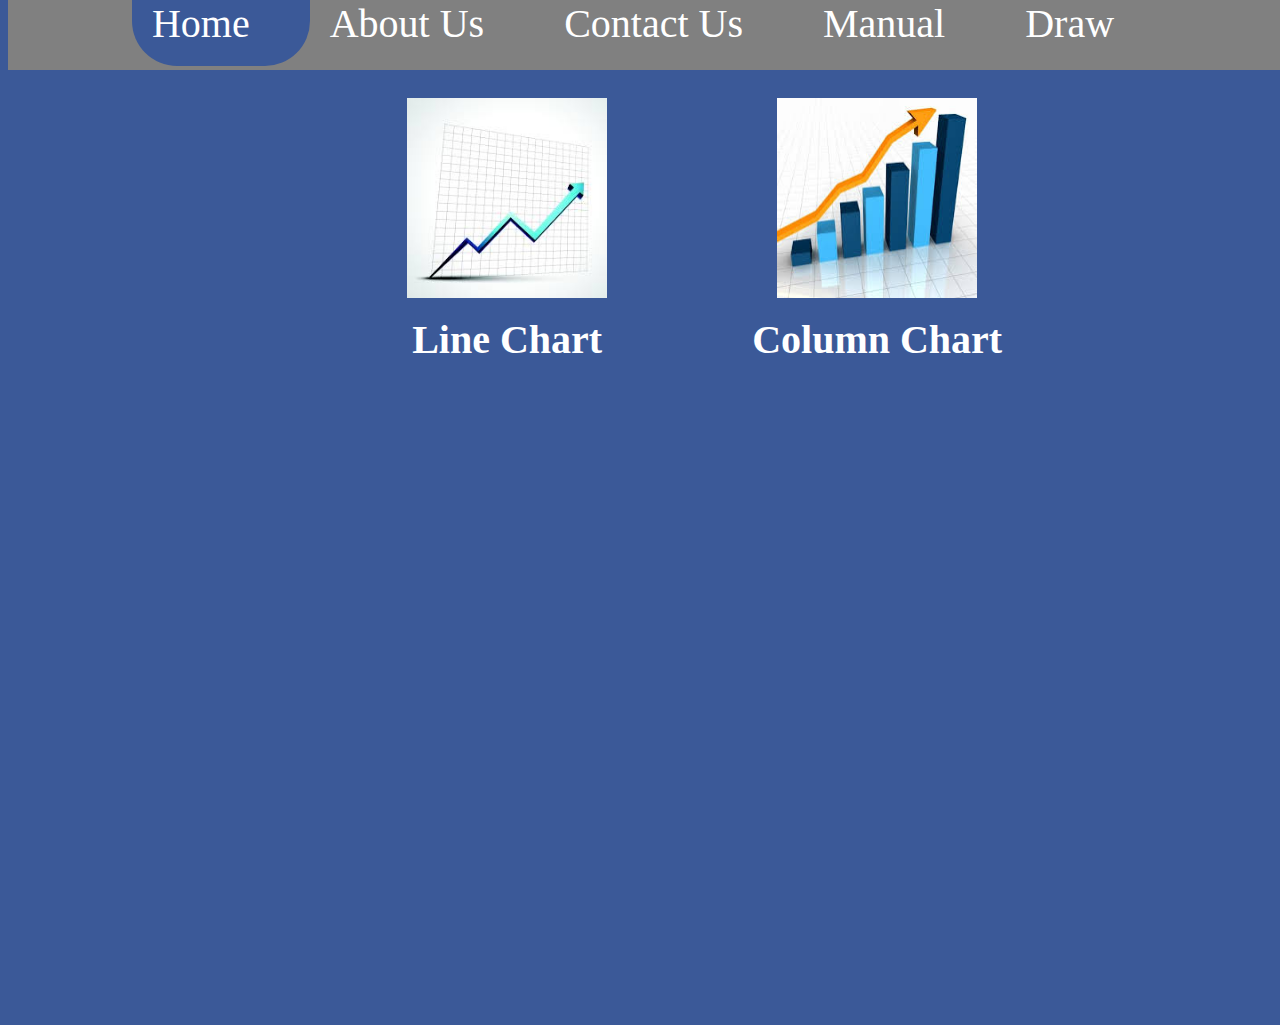
<file: index.html>
<html>
<head>
<link rel="stylesheet" type="text/css" href="cssfile.css"/>
<title>
Home 
</title>
</head>
<body>

<div id="header" align="center">
<ul>
	<a href="index.html">
	<li style="background-color:#3b5998;">
		Home
	</li>
	</a>
	
	<a href="about.html">
	<li>
		About Us
	</li>
	</a>
	
	<a href="contact.html">
	<li>
		Contact Us
	</li>
	</a>
	
	<a href="snap.html">
	<li>
		Manual
		
	</li>
	</a>
	
	
	<a href="drawpage.html">
	<li>
		Draw
	</li>
	</a>
	
</ul>
</div>
<center>
	<div id="indexcontent">
	<br/>
	
	<div id="picdiv1" align="center">
	<a href="drawpage.html">
		<img src="images/line.jpg" width="200" height="200"id="chartimg"/>
	</a>
	
	<br/>
	<br/>
	<b style="font-family:Brush Script MT; color:white;font-size:40;">Line Chart</b>
	</div>
	
	<div id="picdiv2" align="center">
	<a href="drawpage.html">
		<img src="images/chart.jpg" width="200" height="200" id="chartimg"/>
	</a>

	<br/>
	<br/>
		<b style="font-family:Brush Script MT; color:white;font-size:40;">Column Chart</b>
	
	</div>	
	
	</div>
</center>
</body>
</html>
</file>
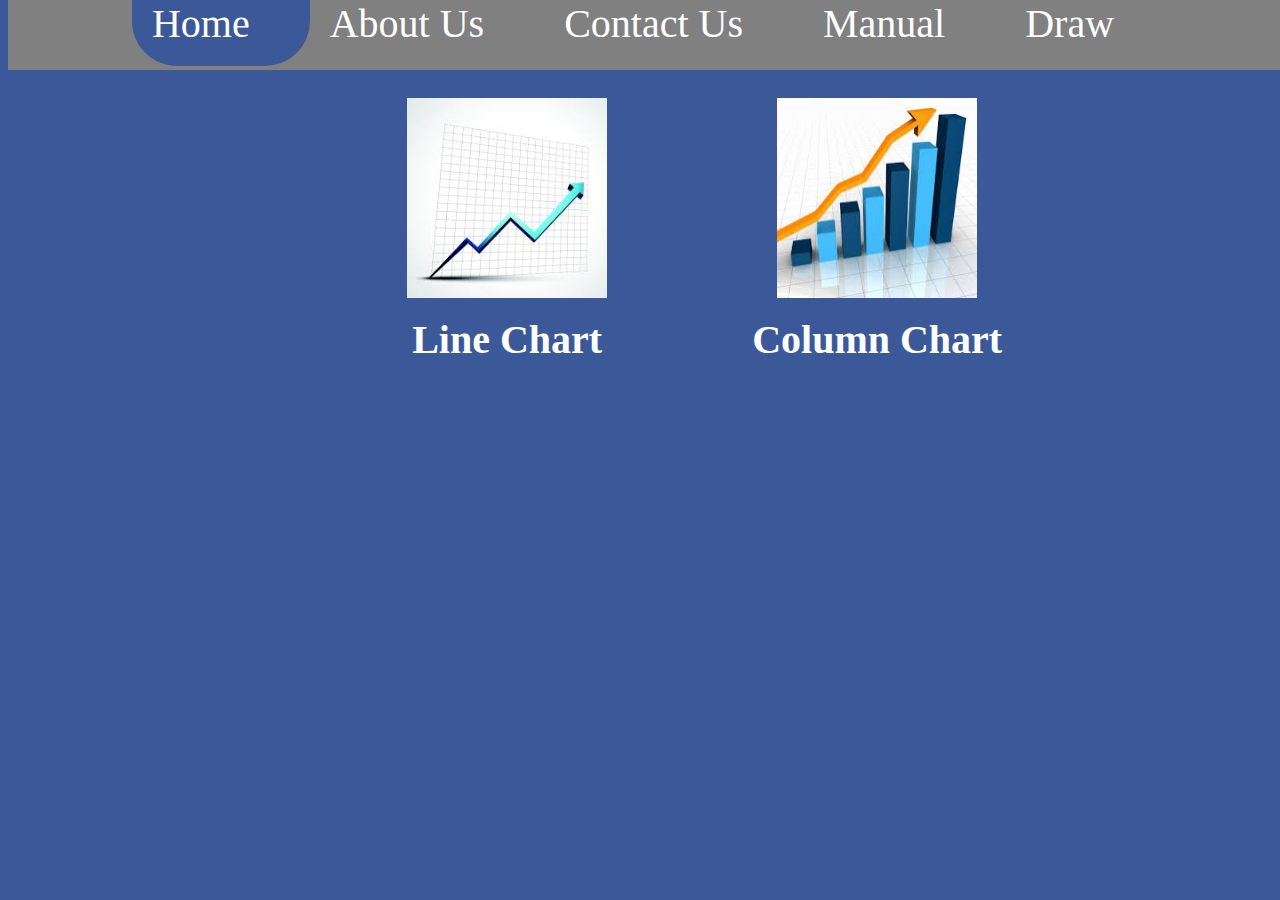
<file: chartDrawer/index.html>
<html>
<head>
<link rel="stylesheet" type="text/css" href="cssfile.css"/>
<title>
Home 
</title>
</head>
<body>

<div id="header" align="center">
<ul>
	<a href="index.html">
	<li style="background-color:#3b5998;">
		Home
	</li>
	</a>
	
	<a href="about.html">
	<li>
		About Us
	</li>
	</a>
	
	<a href="contact.html">
	<li>
		Contact Us
	</li>
	</a>
	
	<a href="snap.html">
	<li>
		Manual
		
	</li>
	</a>
	
	
	<a href="drawpage.html">
	<li>
		Draw
	</li>
	</a>
	
</ul>
</div>
<center>
	<div id="indexcontent" style="height:auto;">
	<br/>
	
	<div id="picdiv1" align="center">
	<a href="drawpage.html">
		<img src="images/line.jpg" width="200" height="200"id="chartimg"/>
	</a>
	
	<br/>
	<br/>
	<b style="font-family:Brush Script MT; color:white;font-size:40;">Line Chart</b>
	</div>
	
	<div id="picdiv2" align="center">
	<a href="drawpage.html">
		<img src="images/chart.jpg" width="200" height="200" id="chartimg"/>
	</a>

	<br/>
	<br/>
		<b style="font-family:Brush Script MT; color:white;font-size:40;">Column Chart</b>
	
	</div>	
	
	
</center>
</body>
</html>
</file>
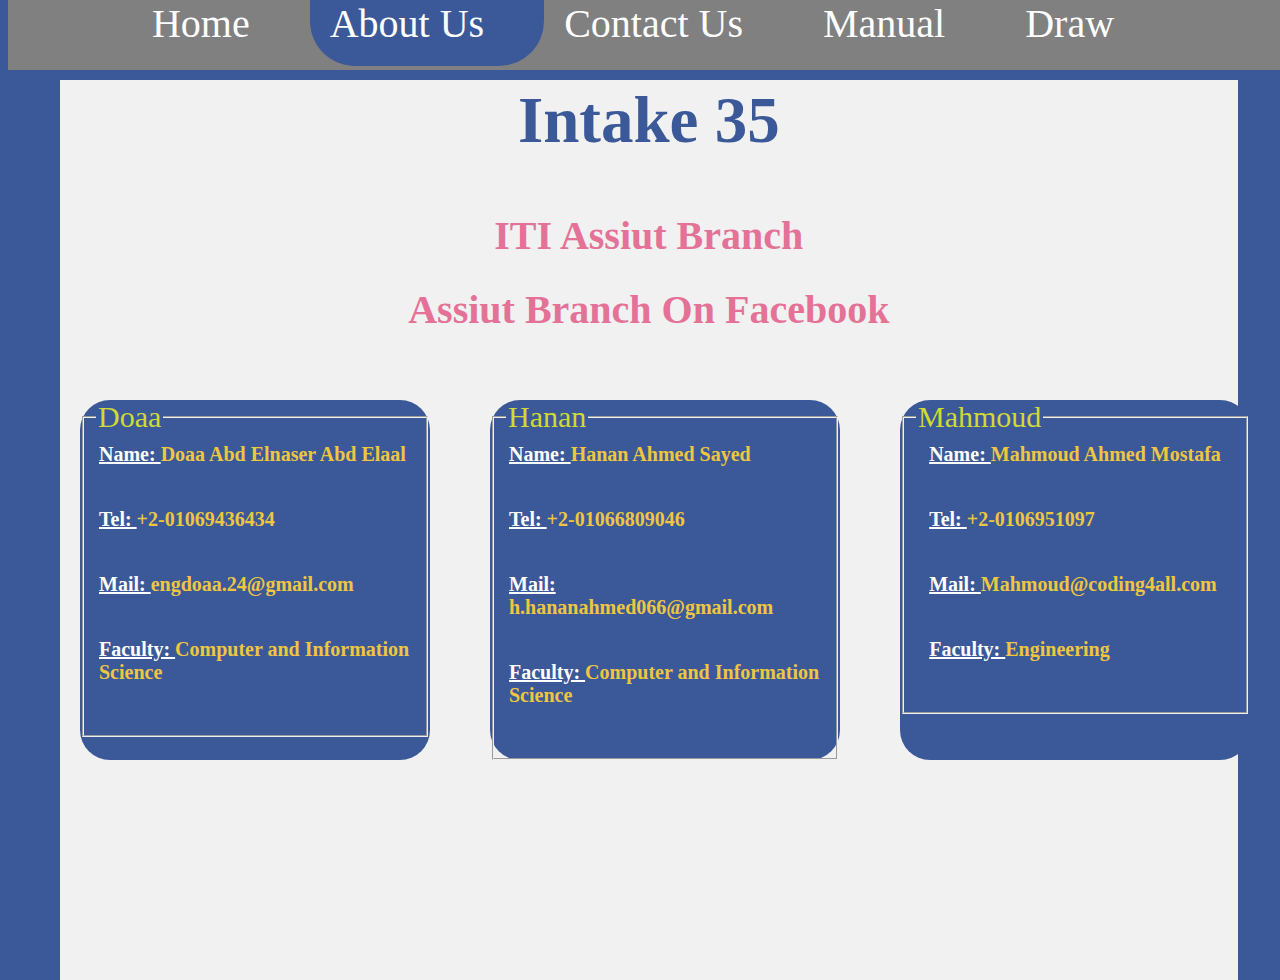
<file: about.html>
<html>
<head>
<link rel="stylesheet" type="text/css" href="cssfile.css"/>
<title>
About Us
</title>
</head>
<body>

<div id="header" align="center">
<ul>
	<a href="index.html">
	<li>
		Home
	</li>
	</a>
	<a href="about.html">
	
	<li style="background-color:#3b5998;">
		About Us
		
	</li>
	</a>
	<a href="contact.html">
	<li>
		Contact Us
	</li>
	</a>
	<a href="snap.html">
	<li>
		
		Manual
		
	</li>
	</a>
	<a href="drawpage.html">
	<li>
		Draw
	</li>
	</a>
	
</ul>
</div>
<center>
	<div id="content">
		<table  id="abouttb" >
		<tr>
		<td align="center" height="30">
		<h2>
		Intake 35
		</h2>
				<a href="http://www.iti.gov.eg/branches/5/assuit-branch" target="_blank"><h1>ITI Assiut Branch</h1> </a>
				<a href="https://www.facebook.com/groups/1375438216082527/" target="_blank"><h1>Assiut Branch On Facebook</h1> </a>

		</td>
		</tr>
		
		</table>
		<div id="data">
				<form >
		<fieldset >
		<legend id="d_legend">Doaa</legend>
		<table>
		<tr>
		<td>
		<p id="para"><span id="paragraph">Name: </span> Doaa Abd Elnaser Abd Elaal </p><br/>
		</td>
		</tr>
		<tr>
		<td>
		<p id="para"><span id="paragraph">Tel: </span> +2-01069436434 </p> <br/>
		</td>
		</tr>
		<tr>
		<td>
		<p id="para"><span id="paragraph">Mail: </span>engdoaa.24@gmail.com </p> <br/>
		</td>
		</tr>
		<tr>
		<td>
		<p id="para"><span id="paragraph">Faculty: </span>Computer and Information Science </p> <br/>
		
		
		</td>
		</tr>
		</table>
		</fieldset>
		</form>
		</div>
		
		<div id="d2">
				<form >
		<fieldset >
		<legend id="d_legend">Hanan</legend>
		<table>
		<tr>
		<td>
		<p id="para"><span id="paragraph">Name: </span> Hanan Ahmed Sayed </p><br/>
		</td>
		</tr>
		<tr>
		<td>
		<p id="para"><span id="paragraph">Tel: </span> +2-01066809046  </p> <br/>
		</td>
		</tr>
		<tr>
		<td>
		<p id="para"><span id="paragraph">Mail: </span>h.hananahmed066@gmail.com </p> <br/>
		</td>
		</tr>
		<tr>
		<td>
		<p id="para"><span id="paragraph">Faculty: </span>Computer and Information Science </p> <br/>
		
		
		</td>
		</tr>
		</table>
		</fieldset>
		</form>
		</div>
		<div id="d3">
				<form >
		<fieldset >
		<legend id="d_legend">Mahmoud</legend>
		<table>
		<tr>
		<td>
		<p id="para"><span id="paragraph">Name: </span> Mahmoud Ahmed Mostafa  </p><br/>
		</td>
		</tr>
		<tr>
		<td>
		<p id="para"><span id="paragraph">Tel: </span> +2-0106951097 </p> <br/>
		</td>
		</tr>
		<tr>
		<td>
		<p id="para"><span id="paragraph">Mail: </span>Mahmoud@coding4all.com </p> <br/>
		</td>
		</tr>
		<tr>
		<td>
		<p id="para"><span id="paragraph">Faculty: </span>Engineering </p> <br/>
		
		
		</td>
		</tr>
		</table>
		</fieldset>
		</form>
		<div>
		
		
	</div>	
</center>
</body>
</html>
</file>
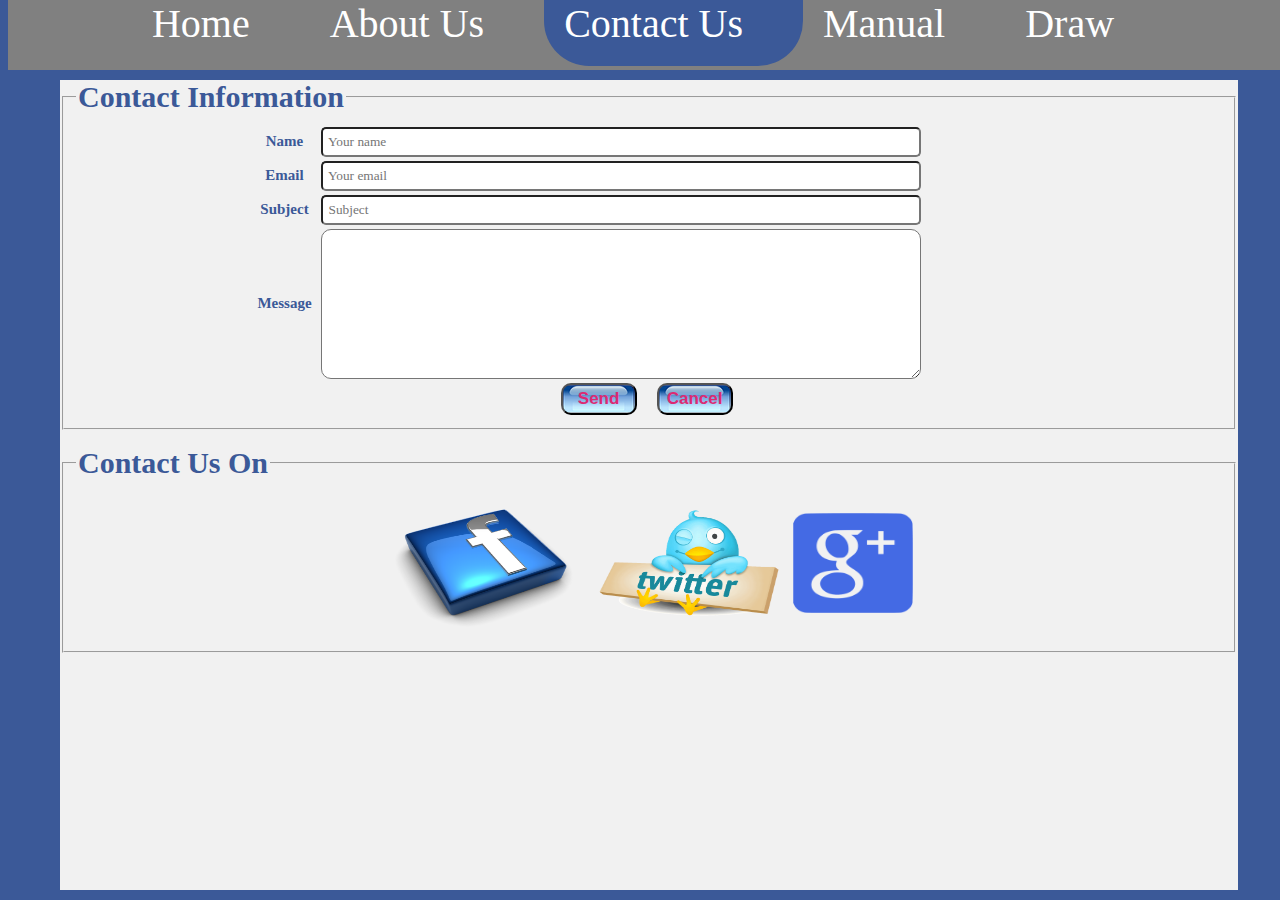
<file: contact.html>
<html>
<head>
<link rel="stylesheet" type="text/css" href="cssfile.css"/>
<title>
Contact Us
</title>
<script src="jsfile.js">
</script>
</head>
<body>

<div id="header" align="center">
<ul>
	<a href="index.html">
	<li>
		Home
	</li>
	</a>
	<a href="about.html">
	<li>
		About Us
	</li>
	</a>
	<a href="contact.html">
	<li style="background-color:#3b5998;">
		Contact Us
	</li>
	</a>
		<a href="snap.html">
	<li>
		Manual
	</li>
	</a>

	<a href="drawpage.html">
	<li>
		Draw
	</li>
	</a>
</ul>
</div>
<center>
	<div id="contactcontent">
	<form>
	<fieldset>
	<legend id="contact_legend"> Contact Information </legend>
	<table  width="800" align="top">
	<tr>
	<td colspan=2>
	<span id="message">
	</span>
	</td>
	</tr>
	<tr>
		<th class="headtxt">
			Name
		</th>
		<td>
			<input type="text" placeholder=" Your name" id="nametxt" onblur="testname()" style="font-family:Lucida Handwriting;"/>
		</td>
		<td>
			<span id="name_check">
			
			</span>
		</td>
	</tr>
		<tr>
		<th class="headtxt">
			Email
		</th>
		<td>
			<input type="text"placeholder=" Your email" id="emailtxt" onblur="testemail()" style="font-family:Lucida Handwriting;"/>
		</td>
		<td>
			<span id="email_check">
			
			</span>
		</td>
	</tr>
	<tr>
		<th class="headtxt">
			Subject
		</th>
		<td>
			<input type="text" placeholder=" Subject" id="subject" style="font-family:Lucida Handwriting;"/>
		</td>
	</tr>
		<tr>
		<th class="headtxt">
			Message
		</th>
		<td >
			<textarea id="txtarea"></textarea>
		</td>
	</tr>
	<tr>
		<td colspan="2"align="center">
		<input type="button" value="Send" id="submitsend" onclick="messagedone()"/> &nbsp &nbsp
		<input type="reset" value="Cancel" id="resetcontact" onclick="resetmessage()"/>
		</td>
	</tr>
	
	</table>
	</fieldset>
	</form>
	<form>
		<fieldset>
		<legend id="contact_legend">Contact Us On</legend>
	<table>
	
		<tr>
		<td>
		<a href="https://www.facebook.com/groups/764284870307377/" target="_blank">  
		<img src="images/flogo.png" width="200" height="150"/>
		</a>
		</td>
		<td>
		<a href="https://twitter.com/Chart_Drawer" target="_blank">
		<img src="images/tlogo.gif" width="200" height="150"/>
		</a>
		</td>
		<td>
		<a href="https://plus.google.com/u/0/111659619136503769156/posts">
		<img src="images/glogo.gif" width="120" height="100"/>
		</a>
		</td>
		
		</tr>
		</table>
		</fieldset>
		</form>
	</div>	
</center>
</body>
</html>
</file>
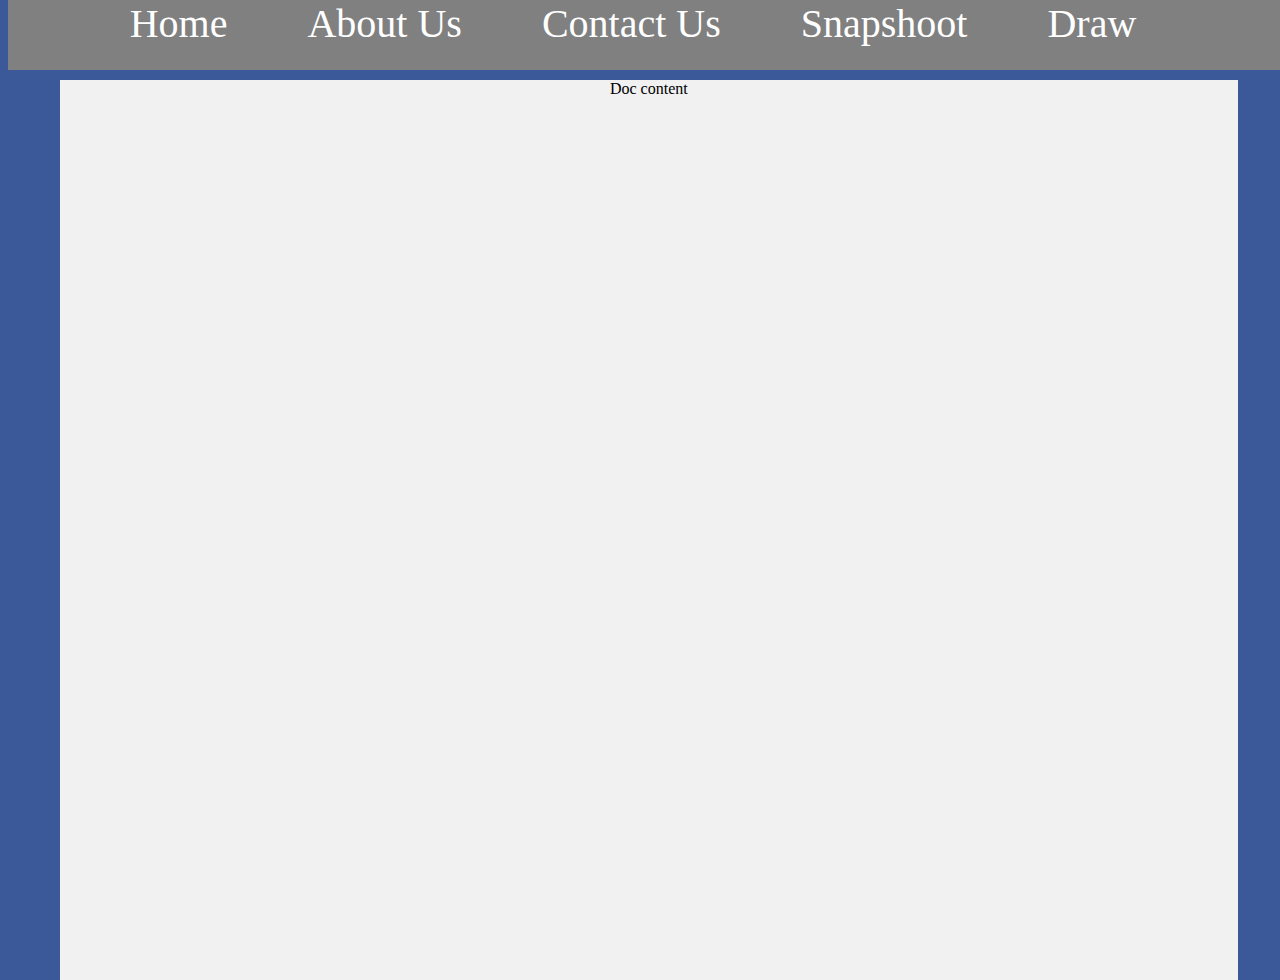
<file: doc.html>
<html>
<head>
<link rel="stylesheet" type="text/css" href="cssfile.css"/>
<title>
Documentation
</title>
</head>
<body>

<div id="header" align="center">
<ul>
	<a href="index.html">
	<li>
		Home
	</li>
	</a>
	
	<a href="about.html">
	<li>
		About Us
	</li>
	</a>
	
	<a href="contact.html">
	<li>
		Contact Us
	</li>
	</a>
	
	<a href="snap.html">
	<li>
		Snapshoot
	</li>
	</a>
	
	
	<a href="drawpage.html">
	<li>
		Draw
	</li>
	</a>
	
</ul>
</div>
<center>
	<div id="content">
		Doc content
	</div>	
</center>
</body>
</html>
</file>
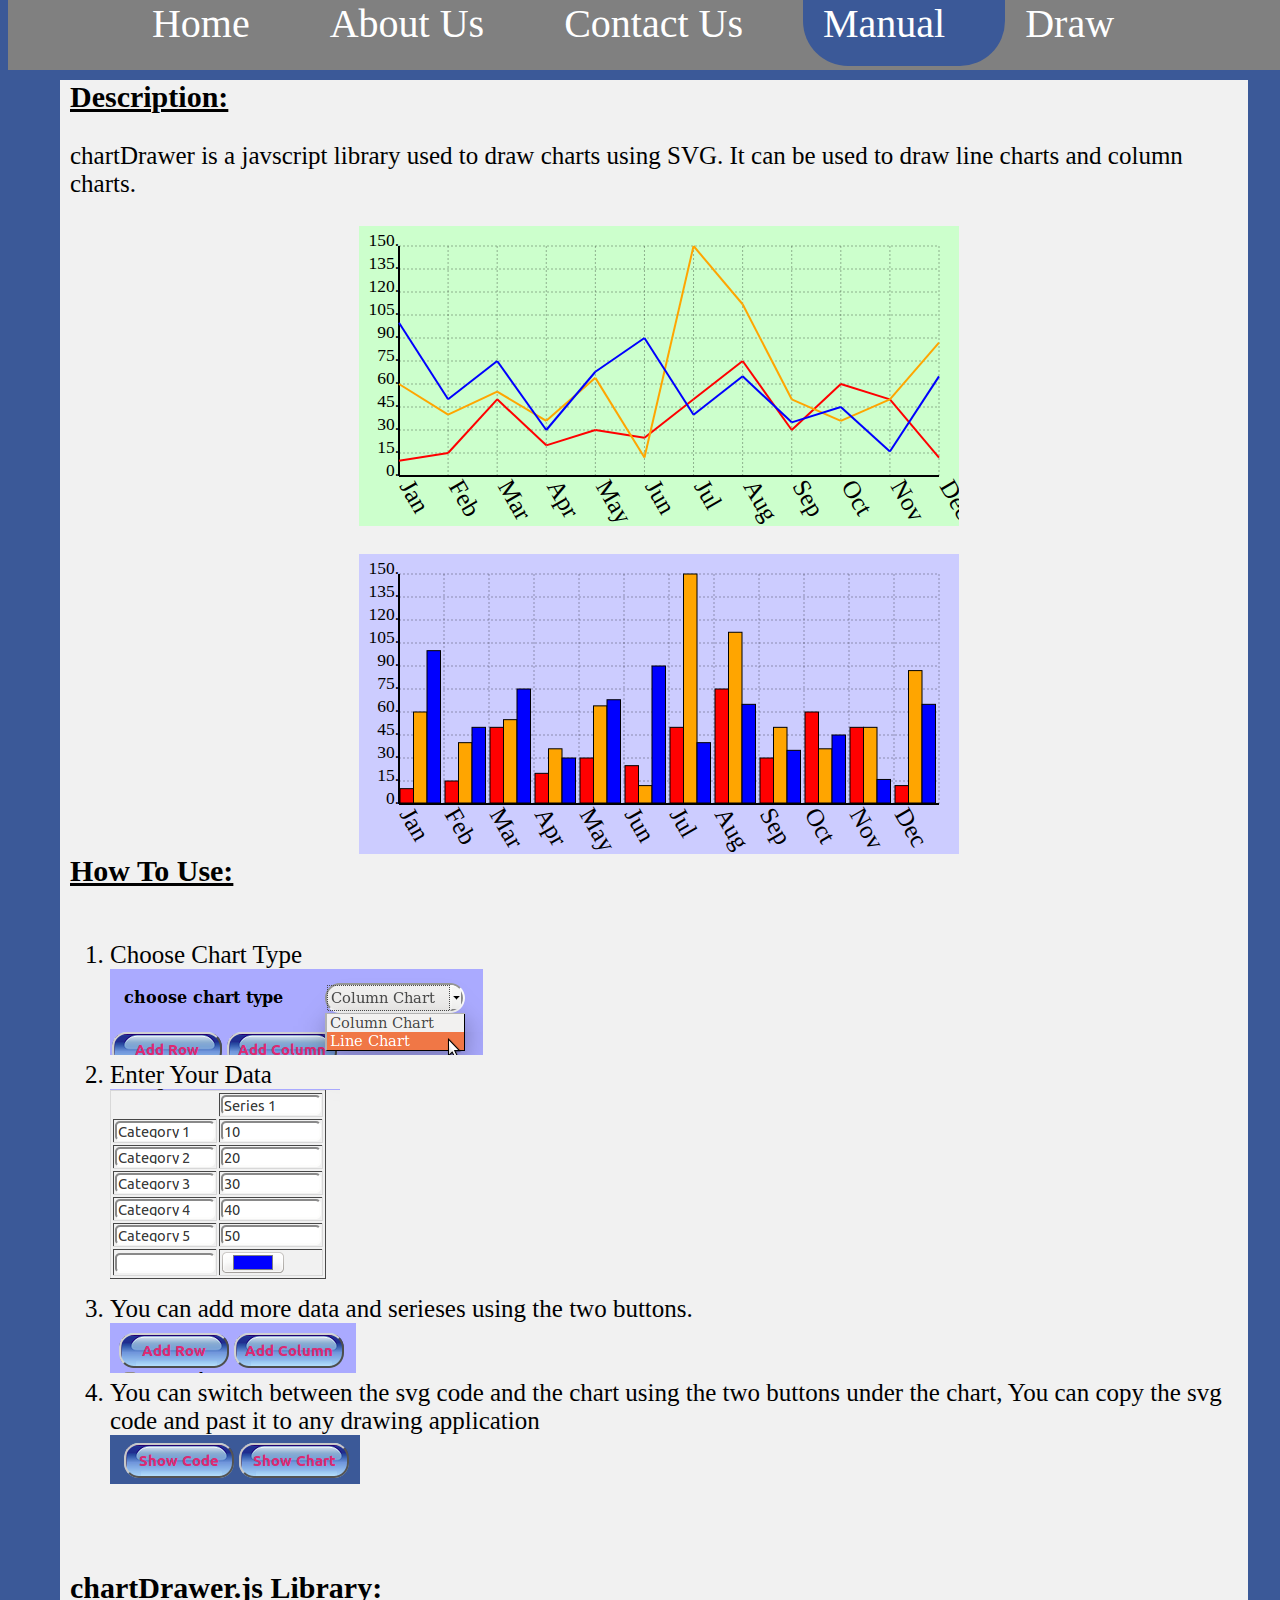
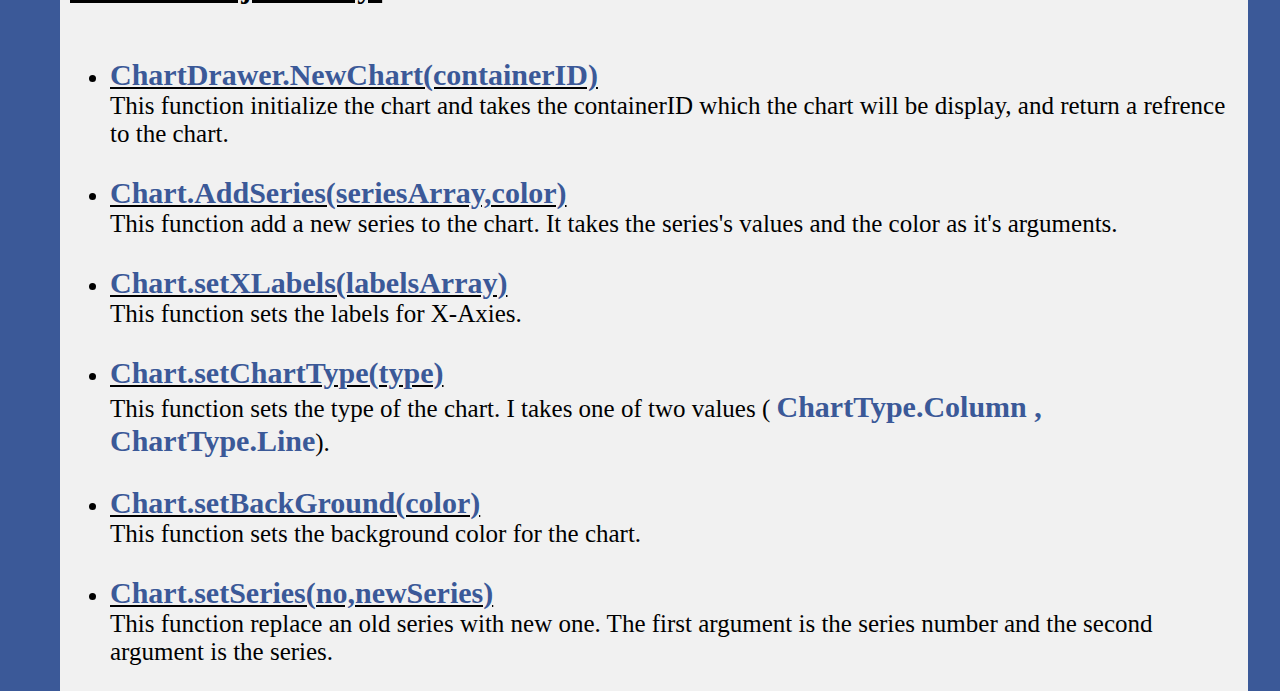
<file: snap.html>
<html>
<head>
<link rel="stylesheet" type="text/css" href="cssfile.css"/>
<title>
SnapShoots 
</title>
</head>
<body>

<div id="header" align="center">
<ul>
	<a href="index.html">
	<li>
		Home
	</li>
	</a>
	
	<a href="about.html">
	<li>
		About Us
	</li>
	</a>
	
	<a href="contact.html">
	<li>
		Contact Us
	</li>
	</a>
	
	<a href="snap.html">
	<li style="background-color:#3b5998;">
		
		Manual
	</li>
	</a>
	
	
	<a href="drawpage.html">
	<li>
		Draw
	</li>
	</a>
	
</ul>
</div>
<center>
	<div id="content" align="left" style="height:auto; padding-left:10px;font-size:25;">
		
<strong>
    <u>Description:</u><br />
</strong>
 <br />chartDrawer is a javscript library used to draw charts using SVG. It can be used to draw line charts and column charts.
<center>
    <br />
    <svg height="300" width="600" style="background-color: rgb(204, 255, 204);"><line x1="40" y1="20" x2="40" y2="250" stroke="black" stroke-width="1" stroke-dasharray="2,2" opacity=".3"/><line x1="89.0909090909091" y1="20" x2="89.0909090909091" y2="250" stroke="black" stroke-width="1" stroke-dasharray="2,2" opacity=".3"/><line x1="138.1818181818182" y1="20" x2="138.1818181818182" y2="250" stroke="black" stroke-width="1" stroke-dasharray="2,2" opacity=".3"/><line x1="187.27272727272728" y1="20" x2="187.27272727272728" y2="250" stroke="black" stroke-width="1" stroke-dasharray="2,2" opacity=".3"/><line x1="236.36363636363637" y1="20" x2="236.36363636363637" y2="250" stroke="black" stroke-width="1" stroke-dasharray="2,2" opacity=".3"/><line x1="285.4545454545455" y1="20" x2="285.4545454545455" y2="250" stroke="black" stroke-width="1" stroke-dasharray="2,2" opacity=".3"/><line x1="334.54545454545456" y1="20" x2="334.54545454545456" y2="250" stroke="black" stroke-width="1" stroke-dasharray="2,2" opacity=".3"/><line x1="383.6363636363636" y1="20" x2="383.6363636363636" y2="250" stroke="black" stroke-width="1" stroke-dasharray="2,2" opacity=".3"/><line x1="432.72727272727275" y1="20" x2="432.72727272727275" y2="250" stroke="black" stroke-width="1" stroke-dasharray="2,2" opacity=".3"/><line x1="481.81818181818187" y1="20" x2="481.81818181818187" y2="250" stroke="black" stroke-width="1" stroke-dasharray="2,2" opacity=".3"/><line x1="530.909090909091" y1="20" x2="530.909090909091" y2="250" stroke="black" stroke-width="1" stroke-dasharray="2,2" opacity=".3"/><line x1="580" y1="20" x2="580" y2="250" stroke="black" stroke-width="1" stroke-dasharray="2,2" opacity=".3"/><line x1="629.0909090909091" y1="20" x2="629.0909090909091" y2="250" stroke="black" stroke-width="1" stroke-dasharray="2,2" opacity=".3"/><line x1="40" y1="20" x2="580" y2="20" stroke="black" stroke-width="1" stroke-dasharray="2,2" opacity=".3"/><line x1="40" y1="43" x2="580" y2="43" stroke="black" stroke-width="1" stroke-dasharray="2,2" opacity=".3"/><line x1="40" y1="66" x2="580" y2="66" stroke="black" stroke-width="1" stroke-dasharray="2,2" opacity=".3"/><line x1="40" y1="89" x2="580" y2="89" stroke="black" stroke-width="1" stroke-dasharray="2,2" opacity=".3"/><line x1="40" y1="112" x2="580" y2="112" stroke="black" stroke-width="1" stroke-dasharray="2,2" opacity=".3"/><line x1="40" y1="135" x2="580" y2="135" stroke="black" stroke-width="1" stroke-dasharray="2,2" opacity=".3"/><line x1="40" y1="158" x2="580" y2="158" stroke="black" stroke-width="1" stroke-dasharray="2,2" opacity=".3"/><line x1="40" y1="181" x2="580" y2="181" stroke="black" stroke-width="1" stroke-dasharray="2,2" opacity=".3"/><line x1="40" y1="204" x2="580" y2="204" stroke="black" stroke-width="1" stroke-dasharray="2,2" opacity=".3"/><line x1="40" y1="227" x2="580" y2="227" stroke="black" stroke-width="1" stroke-dasharray="2,2" opacity=".3"/><line x1="40" y1="250" x2="580" y2="250" stroke="black" stroke-width="1" stroke-dasharray="2,2" opacity=".3"/><line x1="40" y1="20" x2="40" y2="250" stroke="black" stroke-width="2"/><line x1="40" y1="250" x2="580" y2="250" stroke="black" stroke-width="2"/><text x="40" y="260" transform="rotate(60, 40,260)">Jan</text><text x="89.0909090909091" y="260" transform="rotate(60, 89.0909090909091,260)">Feb</text><text x="138.1818181818182" y="260" transform="rotate(60, 138.1818181818182,260)">Mar</text><text x="187.27272727272728" y="260" transform="rotate(60, 187.27272727272728,260)">Apr</text><text x="236.36363636363637" y="260" transform="rotate(60, 236.36363636363637,260)">May</text><text x="285.4545454545455" y="260" transform="rotate(60, 285.4545454545455,260)">Jun</text><text x="334.54545454545456" y="260" transform="rotate(60, 334.54545454545456,260)">Jul</text><text x="383.6363636363636" y="260" transform="rotate(60, 383.6363636363636,260)">Aug</text><text x="432.72727272727275" y="260" transform="rotate(60, 432.72727272727275,260)">Sep</text><text x="481.81818181818187" y="260" transform="rotate(60, 481.81818181818187,260)">Oct</text><text x="530.909090909091" y="260" transform="rotate(60, 530.909090909091,260)">Nov</text><text x="580" y="260" transform="rotate(60, 580,260)">Dec</text><text x="40" y="20" style="text-anchor: end; font-size: 0.7em;">150.</text><text x="40" y="43" style="text-anchor: end; font-size: 0.7em;">135.</text><text x="40" y="66" style="text-anchor: end; font-size: 0.7em;">120.</text><text x="40" y="89" style="text-anchor: end; font-size: 0.7em;">105.</text><text x="40" y="112" style="text-anchor: end; font-size: 0.7em;">90.</text><text x="40" y="135" style="text-anchor: end; font-size: 0.7em;">75.</text><text x="40" y="158" style="text-anchor: end; font-size: 0.7em;">60.</text><text x="40" y="181" style="text-anchor: end; font-size: 0.7em;">45.</text><text x="40" y="204" style="text-anchor: end; font-size: 0.7em;">30.</text><text x="40" y="227" style="text-anchor: end; font-size: 0.7em;">15.</text><text x="40" y="250" style="text-anchor: end; font-size: 0.7em;">0.</text><line x1="40" y1="234.66666666666666" x2="89.0909090909091" y2="227" stroke="Red" stroke-width="2"/><line x1="89.0909090909091" y1="227" x2="138.1818181818182" y2="173.33333333333331" stroke="Red" stroke-width="2"/><line x1="138.1818181818182" y1="173.33333333333331" x2="187.27272727272728" y2="219.33333333333334" stroke="Red" stroke-width="2"/><line x1="187.27272727272728" y1="219.33333333333334" x2="236.36363636363637" y2="204" stroke="Red" stroke-width="2"/><line x1="236.36363636363637" y1="204" x2="285.4545454545455" y2="211.66666666666666" stroke="Red" stroke-width="2"/><line x1="285.4545454545455" y1="211.66666666666666" x2="334.54545454545456" y2="173.33333333333331" stroke="Red" stroke-width="2"/><line x1="334.54545454545456" y1="173.33333333333331" x2="383.6363636363636" y2="135" stroke="Red" stroke-width="2"/><line x1="383.6363636363636" y1="135" x2="432.72727272727275" y2="204" stroke="Red" stroke-width="2"/><line x1="432.72727272727275" y1="204" x2="481.81818181818187" y2="158" stroke="Red" stroke-width="2"/><line x1="481.81818181818187" y1="158" x2="530.909090909091" y2="173.33333333333331" stroke="Red" stroke-width="2"/><line x1="530.909090909091" y1="173.33333333333331" x2="580" y2="231.6" stroke="Red" stroke-width="2"/><line x1="40" y1="158" x2="89.0909090909091" y2="188.66666666666666" stroke="Orange" stroke-width="2"/><line x1="89.0909090909091" y1="188.66666666666666" x2="138.1818181818182" y2="165.66666666666666" stroke="Orange" stroke-width="2"/><line x1="138.1818181818182" y1="165.66666666666666" x2="187.27272727272728" y2="194.8" stroke="Orange" stroke-width="2"/><line x1="187.27272727272728" y1="194.8" x2="236.36363636363637" y2="151.86666666666667" stroke="Orange" stroke-width="2"/><line x1="236.36363636363637" y1="151.86666666666667" x2="285.4545454545455" y2="231.6" stroke="Orange" stroke-width="2"/><line x1="285.4545454545455" y1="231.6" x2="334.54545454545456" y2="19.99999999999997" stroke="Orange" stroke-width="2"/><line x1="334.54545454545456" y1="19.99999999999997" x2="383.6363636363636" y2="78.26666666666665" stroke="Orange" stroke-width="2"/><line x1="383.6363636363636" y1="78.26666666666665" x2="432.72727272727275" y2="173.33333333333331" stroke="Orange" stroke-width="2"/><line x1="432.72727272727275" y1="173.33333333333331" x2="481.81818181818187" y2="194.8" stroke="Orange" stroke-width="2"/><line x1="481.81818181818187" y1="194.8" x2="530.909090909091" y2="173.33333333333331" stroke="Orange" stroke-width="2"/><line x1="530.909090909091" y1="173.33333333333331" x2="580" y2="116.6" stroke="Orange" stroke-width="2"/><line x1="40" y1="96.66666666666666" x2="89.0909090909091" y2="173.33333333333331" stroke="Blue" stroke-width="2"/><line x1="89.0909090909091" y1="173.33333333333331" x2="138.1818181818182" y2="135" stroke="Blue" stroke-width="2"/><line x1="138.1818181818182" y1="135" x2="187.27272727272728" y2="204" stroke="Blue" stroke-width="2"/><line x1="187.27272727272728" y1="204" x2="236.36363636363637" y2="145.73333333333332" stroke="Blue" stroke-width="2"/><line x1="236.36363636363637" y1="145.73333333333332" x2="285.4545454545455" y2="112" stroke="Blue" stroke-width="2"/><line x1="285.4545454545455" y1="112" x2="334.54545454545456" y2="188.66666666666666" stroke="Blue" stroke-width="2"/><line x1="334.54545454545456" y1="188.66666666666666" x2="383.6363636363636" y2="150.33333333333331" stroke="Blue" stroke-width="2"/><line x1="383.6363636363636" y1="150.33333333333331" x2="432.72727272727275" y2="196.33333333333331" stroke="Blue" stroke-width="2"/><line x1="432.72727272727275" y1="196.33333333333331" x2="481.81818181818187" y2="181" stroke="Blue" stroke-width="2"/><line x1="481.81818181818187" y1="181" x2="530.909090909091" y2="225.46666666666667" stroke="Blue" stroke-width="2"/><line x1="530.909090909091" y1="225.46666666666667" x2="580" y2="150.33333333333331" stroke="Blue" stroke-width="2"/></svg>
    <br /><br />
    <svg height="300" width="600" style="background-color: rgb(204, 204, 255);"><line x1="40" y1="20" x2="40" y2="250" stroke="black" stroke-width="1" stroke-dasharray="2,2" opacity=".3"/><line x1="85" y1="20" x2="85" y2="250" stroke="black" stroke-width="1" stroke-dasharray="2,2" opacity=".3"/><line x1="130" y1="20" x2="130" y2="250" stroke="black" stroke-width="1" stroke-dasharray="2,2" opacity=".3"/><line x1="175" y1="20" x2="175" y2="250" stroke="black" stroke-width="1" stroke-dasharray="2,2" opacity=".3"/><line x1="220" y1="20" x2="220" y2="250" stroke="black" stroke-width="1" stroke-dasharray="2,2" opacity=".3"/><line x1="265" y1="20" x2="265" y2="250" stroke="black" stroke-width="1" stroke-dasharray="2,2" opacity=".3"/><line x1="310" y1="20" x2="310" y2="250" stroke="black" stroke-width="1" stroke-dasharray="2,2" opacity=".3"/><line x1="355" y1="20" x2="355" y2="250" stroke="black" stroke-width="1" stroke-dasharray="2,2" opacity=".3"/><line x1="400" y1="20" x2="400" y2="250" stroke="black" stroke-width="1" stroke-dasharray="2,2" opacity=".3"/><line x1="445" y1="20" x2="445" y2="250" stroke="black" stroke-width="1" stroke-dasharray="2,2" opacity=".3"/><line x1="490" y1="20" x2="490" y2="250" stroke="black" stroke-width="1" stroke-dasharray="2,2" opacity=".3"/><line x1="535" y1="20" x2="535" y2="250" stroke="black" stroke-width="1" stroke-dasharray="2,2" opacity=".3"/><line x1="580" y1="20" x2="580" y2="250" stroke="black" stroke-width="1" stroke-dasharray="2,2" opacity=".3"/><line x1="625" y1="20" x2="625" y2="250" stroke="black" stroke-width="1" stroke-dasharray="2,2" opacity=".3"/><line x1="40" y1="20" x2="580" y2="20" stroke="black" stroke-width="1" stroke-dasharray="2,2" opacity=".3"/><line x1="40" y1="43" x2="580" y2="43" stroke="black" stroke-width="1" stroke-dasharray="2,2" opacity=".3"/><line x1="40" y1="66" x2="580" y2="66" stroke="black" stroke-width="1" stroke-dasharray="2,2" opacity=".3"/><line x1="40" y1="89" x2="580" y2="89" stroke="black" stroke-width="1" stroke-dasharray="2,2" opacity=".3"/><line x1="40" y1="112" x2="580" y2="112" stroke="black" stroke-width="1" stroke-dasharray="2,2" opacity=".3"/><line x1="40" y1="135" x2="580" y2="135" stroke="black" stroke-width="1" stroke-dasharray="2,2" opacity=".3"/><line x1="40" y1="158" x2="580" y2="158" stroke="black" stroke-width="1" stroke-dasharray="2,2" opacity=".3"/><line x1="40" y1="181" x2="580" y2="181" stroke="black" stroke-width="1" stroke-dasharray="2,2" opacity=".3"/><line x1="40" y1="204" x2="580" y2="204" stroke="black" stroke-width="1" stroke-dasharray="2,2" opacity=".3"/><line x1="40" y1="227" x2="580" y2="227" stroke="black" stroke-width="1" stroke-dasharray="2,2" opacity=".3"/><line x1="40" y1="250" x2="580" y2="250" stroke="black" stroke-width="1" stroke-dasharray="2,2" opacity=".3"/><line x1="40" y1="20" x2="40" y2="250" stroke="black" stroke-width="2"/><line x1="40" y1="250" x2="580" y2="250" stroke="black" stroke-width="2"/><text x="40" y="260" transform="rotate(60, 40,260)">Jan</text><text x="85" y="260" transform="rotate(60, 85,260)">Feb</text><text x="130" y="260" transform="rotate(60, 130,260)">Mar</text><text x="175" y="260" transform="rotate(60, 175,260)">Apr</text><text x="220" y="260" transform="rotate(60, 220,260)">May</text><text x="265" y="260" transform="rotate(60, 265,260)">Jun</text><text x="310" y="260" transform="rotate(60, 310,260)">Jul</text><text x="355" y="260" transform="rotate(60, 355,260)">Aug</text><text x="400" y="260" transform="rotate(60, 400,260)">Sep</text><text x="445" y="260" transform="rotate(60, 445,260)">Oct</text><text x="490" y="260" transform="rotate(60, 490,260)">Nov</text><text x="535" y="260" transform="rotate(60, 535,260)">Dec</text><text x="40" y="20" style="text-anchor: end; font-size: 0.7em;">150.</text><text x="40" y="43" style="text-anchor: end; font-size: 0.7em;">135.</text><text x="40" y="66" style="text-anchor: end; font-size: 0.7em;">120.</text><text x="40" y="89" style="text-anchor: end; font-size: 0.7em;">105.</text><text x="40" y="112" style="text-anchor: end; font-size: 0.7em;">90.</text><text x="40" y="135" style="text-anchor: end; font-size: 0.7em;">75.</text><text x="40" y="158" style="text-anchor: end; font-size: 0.7em;">60.</text><text x="40" y="181" style="text-anchor: end; font-size: 0.7em;">45.</text><text x="40" y="204" style="text-anchor: end; font-size: 0.7em;">30.</text><text x="40" y="227" style="text-anchor: end; font-size: 0.7em;">15.</text><text x="40" y="250" style="text-anchor: end; font-size: 0.7em;">0.</text><rect x="41" y="234.66666666666666" width="13.5" height="14.333333333333334" fill="Red" stroke-width="1" stroke="Black"/><rect x="86" y="227" width="13.5" height="22" fill="Red" stroke-width="1" stroke="Black"/><rect x="131" y="173.33333333333331" width="13.5" height="75.66666666666667" fill="Red" stroke-width="1" stroke="Black"/><rect x="176" y="219.33333333333334" width="13.5" height="29.666666666666668" fill="Red" stroke-width="1" stroke="Black"/><rect x="221" y="204" width="13.5" height="45" fill="Red" stroke-width="1" stroke="Black"/><rect x="266" y="211.66666666666666" width="13.5" height="37.333333333333336" fill="Red" stroke-width="1" stroke="Black"/><rect x="311" y="173.33333333333331" width="13.5" height="75.66666666666667" fill="Red" stroke-width="1" stroke="Black"/><rect x="356" y="135" width="13.5" height="114.00000000000001" fill="Red" stroke-width="1" stroke="Black"/><rect x="401" y="204" width="13.5" height="45" fill="Red" stroke-width="1" stroke="Black"/><rect x="446" y="158" width="13.5" height="91" fill="Red" stroke-width="1" stroke="Black"/><rect x="491" y="173.33333333333331" width="13.5" height="75.66666666666667" fill="Red" stroke-width="1" stroke="Black"/><rect x="536" y="231.6" width="13.5" height="17.400000000000002" fill="Red" stroke-width="1" stroke="Black"/><rect x="54.5" y="158" width="13.5" height="91" fill="Orange" stroke-width="1" stroke="Black"/><rect x="99.5" y="188.66666666666666" width="13.5" height="60.333333333333336" fill="Orange" stroke-width="1" stroke="Black"/><rect x="144.5" y="165.66666666666666" width="13.5" height="83.33333333333334" fill="Orange" stroke-width="1" stroke="Black"/><rect x="189.5" y="194.8" width="13.5" height="54.2" fill="Orange" stroke-width="1" stroke="Black"/><rect x="234.5" y="151.86666666666667" width="13.5" height="97.13333333333334" fill="Orange" stroke-width="1" stroke="Black"/><rect x="279.5" y="231.6" width="13.5" height="17.400000000000002" fill="Orange" stroke-width="1" stroke="Black"/><rect x="324.5" y="19.99999999999997" width="13.5" height="229.00000000000003" fill="Orange" stroke-width="1" stroke="Black"/><rect x="369.5" y="78.26666666666665" width="13.5" height="170.73333333333335" fill="Orange" stroke-width="1" stroke="Black"/><rect x="414.5" y="173.33333333333331" width="13.5" height="75.66666666666667" fill="Orange" stroke-width="1" stroke="Black"/><rect x="459.5" y="194.8" width="13.5" height="54.2" fill="Orange" stroke-width="1" stroke="Black"/><rect x="504.5" y="173.33333333333331" width="13.5" height="75.66666666666667" fill="Orange" stroke-width="1" stroke="Black"/><rect x="549.5" y="116.6" width="13.5" height="132.4" fill="Orange" stroke-width="1" stroke="Black"/><rect x="68" y="96.66666666666666" width="13.5" height="152.33333333333334" fill="Blue" stroke-width="1" stroke="Black"/><rect x="113" y="173.33333333333331" width="13.5" height="75.66666666666667" fill="Blue" stroke-width="1" stroke="Black"/><rect x="158" y="135" width="13.5" height="114.00000000000001" fill="Blue" stroke-width="1" stroke="Black"/><rect x="203" y="204" width="13.5" height="45" fill="Blue" stroke-width="1" stroke="Black"/><rect x="248" y="145.73333333333332" width="13.5" height="103.26666666666668" fill="Blue" stroke-width="1" stroke="Black"/><rect x="293" y="112" width="13.5" height="137" fill="Blue" stroke-width="1" stroke="Black"/><rect x="338" y="188.66666666666666" width="13.5" height="60.333333333333336" fill="Blue" stroke-width="1" stroke="Black"/><rect x="383" y="150.33333333333331" width="13.5" height="98.66666666666667" fill="Blue" stroke-width="1" stroke="Black"/><rect x="428" y="196.33333333333331" width="13.5" height="52.66666666666667" fill="Blue" stroke-width="1" stroke="Black"/><rect x="473" y="181" width="13.5" height="68" fill="Blue" stroke-width="1" stroke="Black"/><rect x="518" y="225.46666666666667" width="13.5" height="23.533333333333335" fill="Blue" stroke-width="1" stroke="Black"/><rect x="563" y="150.33333333333331" width="13.5" height="98.66666666666667" fill="Blue" stroke-width="1" stroke="Black"/></svg>

</center>


<strong>
    <u>How To Use:</u><br />
    
</strong>
 <br />
 
 <ol >
    <li>Choose Chart Type <br />
    <img src="images/chartType.png" /></li>
    <li>
        Enter Your Data <br />
        <img src="images/setData.png" />
        
    </li>
    <li>
        You can add more data and serieses using the two buttons.<br />
        <img src="images/addrow.png" />
        
    </li>
    
    <li>
        You can switch between the svg code and the chart using the two buttons under the chart, You can copy the svg code and past it to any drawing application<br />
        <img src="images/showcode.png" />
        
    </li>
 </ol>
 
 <br /> <br />
 
<strong><u>
    chartDrawer.js Library:</u>
 
</strong>
 <br /><br />
 
 <ul id="doclist">
    <li><u><strong>ChartDrawer.NewChart(containerID)</strong></u> <br />
    This function initialize the chart and takes the containerID which the chart will be display, and return a refrence to the chart.
    </li>
    <br />
    <li><u><strong>Chart.AddSeries(seriesArray,color)</strong></u> <br />
    This function add a new series to the chart. It takes the series's values and the color as it's arguments.
    </li>
    <br />
    <li><u><strong>Chart.setXLabels(labelsArray)</strong></u> <br />
    This function sets the labels for X-Axies.
    </li>
    <br />
    <li><u><strong>Chart.setChartType(type)</strong></u> <br />
    This function sets the type of the chart. I takes one of two values ( <strong> ChartType.Column , ChartType.Line</strong>).
    </li>
    <br />
    <li><u><strong>Chart.setBackGround(color)</strong></u> <br />
    This function sets the background color for the chart.
    </li>
    <br />
    <li><u><strong>Chart.setSeries(no,newSeries)</strong></u> <br />
    This function replace an old series with new one. The first argument is the series number and the second argument is the series.
    </li>
    
    
    
 </ul>
 
 
	</div>	
</center>
</body>
</html>
</file>
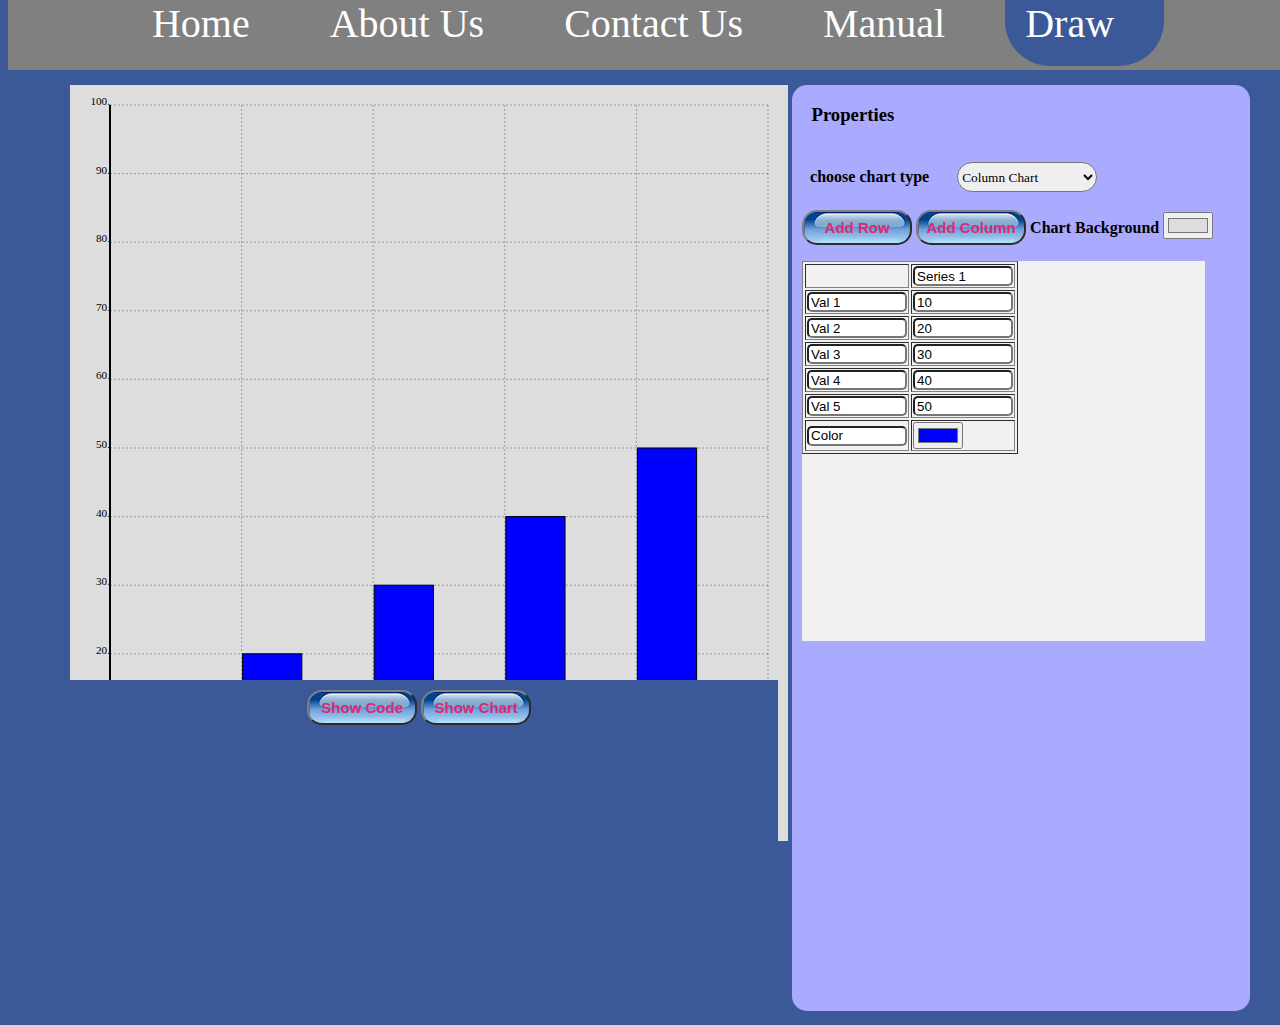
<file: chartDrawer/drawpage.html>
<html>
<head>
<link rel="stylesheet" type="text/css" href="cssfile.css"/>
<script src="jquery-2.1.0.min.js"></script>
<script src="chartDrawer.js"></script>
<script src="script.js"></script>
<title>
Draw
</title>
</head>
<body>

<div id="header" align="center">
<ul>
	<a href="index.html">
	<li>
		Home
	</li></a>
	<a href="about.html">
	<li>
		About Us
		
	</li></a>
	<a href="contact.html">
	<li>
		
		Contact Us
		
	</li>
	</a>
	<a href="snap.html">
	<li>
		
		Manual
		
	</li></a>
	
	<a href="drawpage.html">
	<li style="background-color:#3b5998;">
		 
		Draw	
	</li>
	</a>
</ul>
</div>
<center>
	<div id="indexcontent" >
		<div id="left" align="left">
		Draw
		
			
		</div>
		<div id="forcode">
		
			<input class="10" type="button" value="Show Code" onclick="showCode()" id="fbtn1"/>
			<input class="10" type="button" value="Show Chart" onclick="showChart()" id="fbtn2"/>
			
		</div>
		<div id="legend_draw" style="display:none">
			Legend
			</div>
		<div id="right" align="left">
		
		 <h3 style="font-family:Lucida Handwriting;">  &nbsp Properties</h3> 
		<br/>
		<form>
			
		<b style="font-family:Lucida Handwriting;"> &nbsp choose chart type  &nbsp &nbsp &nbsp  </b>
			<select id="chartMenu" onchange="convertChart(this)">
				<option >Column Chart</option>
				<option>Line Chart</option>
			</select>
			
			<br/>
			<br/>
			<input class="10" type="button" value="Add Row" onclick="addRow()" id="fbtn3"/>
			<input id="fbtn4" type="button" value="Add Column"  onclick="addColumn()" />
			<b style="font-family:Lucida Handwriting;">Chart Background </b> <input type="color" value="#dddddd" onchange="setBackGround(event)"/>

		<br/>
			<!-- <input type="checkbox"/> Legend--><p></p>
			
		<div id="result" onmouseup="showMenu(event);"onContextMenu="return false;" >
		 <table id="inputTable" border>
		 <tr class="0">
		 <td class="0">        </td>
		 <td class="1"><input type="text" value="Series 1" onmouseup="deleteColumnMenu(event)" /> </td>
		 </tr>
		 <tr class="1">
		 <td class="0"><input type="text" value="Val 1" id="x" onmouseup="deleteRowMenu(event)" /> </td>
		 <td class="1"><input type="text" value="10"/></td>
		 </tr>
		  <tr class="2">
		 <td class="0"><input type="text" value="Val 2" onmouseup="deleteRowMenu(event)"/></td>
		 <td class="1"><input type="text" value="20"/></td>
		 </tr>
		  <tr class="3">
		 <td class="0"><input type="text" value="Val 3" onmouseup="deleteRowMenu(event)"/></td>
		 <td class="1"><input type="text" value="30"/></td>
		 </tr>
		  <tr class="4">
		 <td class="0"><input type="text" value="Val 4" onmouseup="deleteRowMenu(event)"/></td>
		 <td class="1"><input type="text" value="40"/></td>
		 </tr>
		  <tr class="5">
		 <td class="0"><input type="text" value="Val 5" onmouseup="deleteRowMenu(event)"/></td>
		 <td class="1"><input type="text" value="50"/></td>
		 </tr>
		 <tr id="color_row">
		 <td class="0"><input type="text" readonly value="Color"/></td>
		 <td class="1"><input type="color" value="#0000ff" onchange="setColor(event)"/></td>
		</tr>
		 </table> 
	</div> 
		
		</form>
		
		</div>
	</div>	
</center>
</body>
</html>
</file>
<file: cssfile.css>
body
{
background-color:#3b5998;
}
#header
{
   
	height:70px;
	width:100%;
	background-color:gray;
	text-padding:10px;
	position:fixed;
	top:-.1px;
	z-index:5;

	
}

#header ul 
{
	list-style: none;
    margin: 0px;
    padding: 0px;
	
	
}
#header ul li
{
	display:inline;
	padding:20px;
	padding-top:50px;
	padding-right:50px;
	font-family:Brush Script MT;
	font-size:40;
	border-radius:45px;
	
	
	
}

#header ul li:hover
{
	background-color:#5d6c8c;
	
	
}
#header a
{
	text-decoration:none;
	color:white;

}
#header a:hover
{
	
	color:#d3630d;

}

#indexcontent
{
		width:92%;
	height:105%;
	background-color:#3b5998;
	left:60px;
	position:absolute;
	top:80px;
	display:inline-block;
}
#content
{
	
	width:92%;
	height:100%;
	background-color:#f1f1f1;
	left:60px;
	position:absolute;
	top:80px;
	display:inline-block;
}
#doclist li strong
{
	color:#3b5998;
	font-family:Times New Roman;
}

strong
{
		font-family:Lucida Handwriting;
		font-size:30;
}
#contactcontent
{
	
	width:92%;
	height:90%;
	background-color:#f1f1f1;
	left:60px;
	position:absolute;
	top:80px;
	display:inline-block;
}
.headtxt
{
	color:#3b5998;
	font-family:Lucida Handwriting;
	font-size:15;
}
#left 
{
	width:61%;
	height:80%;
	background-color:#c4cde0;
	position:absolute;
	left:10px;
	top:5px;
	overflow:scroll;
	
}
#forcode
{
	background-color:#3b5998;
	width:61%;
	height:20%;
	position:absolute;
	top:575px;
	padding-top:10px;
}
#right
{
	background-color:#aaaaff;
	width:38%;
	height:98%;
	position:absolute;
	right:-12px;
	top:5px;
	border-radius:15px;
	padding-left:10px;
	
	
}

#legend_draw
{
	width:16%;
	height:98%;
	margin-left:575px;
	background-color:#c4cde0;
	position:relative;
	top:5px;
	right:241px;
	overflow:auto;
	
}




#resetcontact,#submitsend
{
background-image:url('images/btn.png');
height:32;
width:76;
border-radius:10px;
font-weight:bold;
color:#dc2a72;
font-size:17;

}

#result
{
background-color:#f1f1f1;
width:90%;
height:380px;
overflow:auto;
position:absloute;
}
#Property_table
{
	width:100%;
}
#content input[type="text"] ,#contactcontent input[type="text"]
{
	width:600px;
	height:30px;
	border-radius:5px;
}
#result input[type="text"]
{
	width:100px;
	height:20px;
	border-radius:5px;
}
#fbtn1, #fbtn2 ,#fbtn3,#fbtn4
{
	border-radius:15px;
	border-color:gray;
	background-color:#0080ff;
	background-image:url('images/addbtn.png');
	width:110px;
	height:35px;
	/*font-family:Lucida Handwriting;*/
	color:#dc2a72;
	font-weight:bold;
	font-size:15;

}
#chartMenu
{
	border-radius:15px;
	width:140px;
	height:30px;
	font-family:Lucida Handwriting;

}

#contact_legend
{
	font-size:30;
	color:#3b5998;
	font-family:Lucida Handwriting;
	font-weight:bold;
}

#txtarea
{
	width:600px;
	height:150px;
	border-radius:10px;
}

#abouttb
{				
	position:absolute;
	width:100%;
	height:20%;
}
#paragraph
{
	font-size:20;
	font-family:Lucida Handwriting;
	color:white;
	text-decoration: underline;
	 font-weight: bold;
}
#para 
{
	font-weight:bold;
	font-size:20;
	color:#eec640;	
	
}


h1
{
	font-family:Lucida Handwriting;
	font-size:40;

	color:#e47297;
}
a
{
	text-decoration:none;
	
}
a h1:hover
{
		color:#00a5bf;
}
h2
{
	font-family:Vivaldi;
	font-size:65;
	font-weight:bold;
	color:#3b5998;
}
#data
{
	left:20px;	
}
#d2
{

	left:430px;
}
#d3
{
	left:840px;	
	
}
#data,#d2,#d3
{
	top:320px;
	background-color:#3b5998;
	position:absolute;
	border-radius:30px;
	-webkit-animation: myfirst 3s; 
	-moz-animation: myfirst 5s;
	animation: myfirst 5s;
	height:360px;
	width:350px;
}
@-webkit-keyframes myfirst {
    0% {background-color:#f1f1f1;transform:translatex(-500px);}
    100% {background-color:#3b5998;transform:translatex(50px) .2s;}
	
}
@keyframes myfirst {
    0% {background-color:#f1f1f1;transform:translatex(-500px);}
    100% {background-color:#3b5998;transform:translatex(50px) .2s;}
	
}
#d_legend
{
	color:#d1da33;
	font-size:30;
	font-family:Lucida Handwriting;
}
#picdiv1 
{
	position:absolute;
	width:25%;
	height:50%;
	background-color:#3b5998;
	left:300px;
}

#picdiv2
{
	position:absolute;
	width:25%;
	height:50%;
	background-color:#3b5998;
	left:670px;
}
#chartimg
{
	transition:all .75s;
}

#chartimg:hover
{
	width:350;
	height:350;
	transform: rotatez(-5deg);
}
</file>
<file: chartDrawer/cssfile.css>
body
{
background-color:#3b5998;
}
#header
{
   
	height:70px;
	width:100%;
	background-color:gray;
	text-padding:10px;
	position:fixed;
	top:-.1px;
	z-index:5;

	
}

#header ul 
{
	list-style: none;
    margin: 0px;
    padding: 0px;
	
	
}
#header ul li
{
	display:inline;
	padding:20px;
	padding-top:50px;
	padding-right:50px;
	font-family:Brush Script MT;
	font-size:40;
	border-radius:45px;
	
	
	
}

#header ul li:hover
{
	background-color:#5d6c8c;
	
	
}
#header a
{
	text-decoration:none;
	color:white;

}
#header a:hover
{
	
	color:#d3630d;

}

#indexcontent
{
		width:92%;
	height:105%;
	background-color:#3b5998;
	left:60px;
	position:absolute;
	top:80px;
	display:inline-block;
}
#content
{
	
	width:92%;
	height:100%;
	background-color:#f1f1f1;
	left:60px;
	position:absolute;
	top:80px;
	display:inline-block;
}
#doclist li strong
{
	color:#3b5998;
	font-family:Times New Roman;}

strong
{
		font-family:Lucida Handwriting;
		font-size:30;
		
}
#contactcontent
{
	
	width:92%;
	height:90%;
	background-color:#f1f1f1;
	left:60px;
	position:absolute;
	top:80px;
	display:inline-block;
}
/*#txtdiv
{
	background-color:#f1f1f1;
	width:99%;
	position:absolute;
	
	top:480px;
	height:24%;
}*/
.headtxt
{
	color:#3b5998;
	font-family:Lucida Handwriting;
	font-size:15;
}
#left 
{
	width:61%;
	height:80%;
	background-color:#c4cde0;
	position:absolute;
	left:10px;
	top:5px;
	overflow:scroll;
	
}
#forcode
{
	background-color:#3b5998;
	width:61%;
	height:20%;
	position:absolute;
	top:600px;
	padding-top:10px;
}
#right
{
	background-color:#aaaaff;
	width:38%;
	height:98%;
	position:absolute;
	right:-12px;
	top:5px;
	border-radius:15px;
	padding-left:10px;
	
	
}

#legend_draw
{
	width:16%;
	height:98%;
	margin-left:575px;
	background-color:#c4cde0;
	position:relative;
	top:5px;
	right:241px;
	overflow:auto;
	
}




#resetcontact,#submitsend
{
background-image:url('images/btn.png');
height:32;
width:76;
border-radius:10px;
font-weight:bold;
color:#dc2a72;
font-size:17;

}

#result
{
background-color:#f1f1f1;
width:90%;
height:380px;
overflow:auto;
position:absloute;
}
#inputTable
{
	float: left;
	z-index: -100;
}
#Property_table
{
	width:100%;
}
#content input[type="text"] ,#contactcontent input[type="text"]
{
	width:600px;
	height:30px;
	border-radius:5px;
}
#result input[type="text"]
{
	width:100px;
	height:20px;
	border-radius:5px;
}
#fbtn1, #fbtn2 ,#fbtn3,#fbtn4
{
	border-radius:15px;
	border-color:gray;
	background-color:#0080ff;
	background-image:url('images/addbtn.png');
	width:110px;
	height:35px;
	/*font-family:Lucida Handwriting;*/
	color:#dc2a72;
	font-weight:bold;
	font-size:15;

}
#chartMenu
{
	border-radius:15px;
	width:140px;
	height:30px;
	font-family:Lucida Handwriting;

}

#contact_legend
{
	font-size:30;
	color:#3b5998;
	font-family:Lucida Handwriting;
	font-weight:bold;
}

#txtarea
{
	width:600px;
	height:150px;
	border-radius:10px;
}

#abouttb
{				
	position:absolute;
	width:100%;
	height:20%;
}
#paragraph
{
	font-size:20;
	font-family:Lucida Handwriting;
	color:white;
	text-decoration: underline;
	 font-weight: bold;
}
#para 
{
	font-weight:bold;
	font-size:20;
	color:#eec640;	
	
}


h1
{
	font-family:Lucida Handwriting;
	font-size:40;

	color:#e47297;
}
a
{
	text-decoration:none;
	
}
a h1:hover
{
		color:#00a5bf;
}
h2
{
	font-family:Vivaldi;
	font-size:65;
	font-weight:bold;
	color:#3b5998;
}
#data
{
	left:20px;	
}
#d2
{

	left:430px;
}
#d3
{
	left:840px;	
	
}
#data,#d2,#d3
{
	top:300px;
	background-color:#3b5998;
	position:absolute;
	border-radius:30px;
	-webkit-animation: myfirst 3s; 
	-moz-animation: myfirst 5s;
	animation: myfirst 5s;
	height:360px;
	width:350px;
}
@-webkit-keyframes myfirst {
    0% {background-color:#f1f1f1;transform:translatex(-500px);}
    100% {background-color:#3b5998;transform:translatex(50px) .2s;}
	
}
@keyframes myfirst {
    0% {background-color:#f1f1f1;transform:translatex(-500px);}
    100% {background-color:#3b5998;transform:translatex(50px) .2s;}
	
}
#d_legend
{
	color:#d1da33;
	font-size:30;
	font-family:Lucida Handwriting;
	
}
#content fieldset
{
	height:330px;
}
#picdiv1 
{
	position:absolute;
	width:25%;
	height:50%;
	background-color:#3b5998;
	left:300px;
}

#picdiv2
{
	position:absolute;
	width:25%;
	height:50%;
	background-color:#3b5998;
	left:670px;
}
#chartimg
{
	transition:all .75s;
}

#chartimg:hover
{
	width:350;
	height:300;
	transform: rotatez(-5deg);
}
</file>
